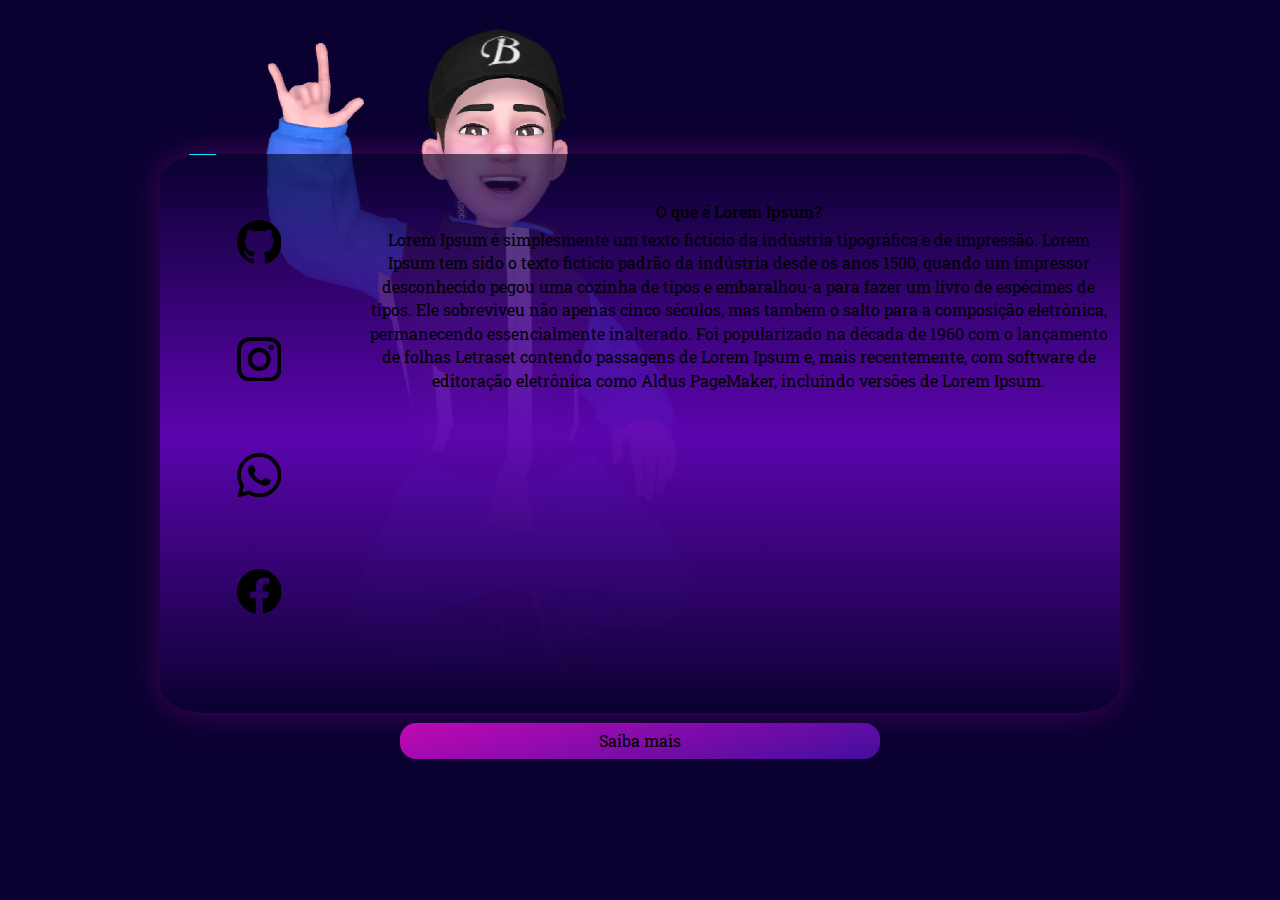
<file: index.html>
<!DOCTYPE html>

<html lang="pt-br">

<head>
    <meta charset="UTF-8">
    <meta http-equiv="X-UA-Compatible" content="IE=edge">
    <meta name="viewport" content="width=device-width, initial-scale=1.0">
    <title>Minha</title>

    <!-- google fonts -->
    <link rel="preconnect" href="https://fonts.googleapis.com">
    <link rel="preconnect" href="https://fonts.gstatic.com" crossorigin>
    <link href="https://fonts.googleapis.com/css2?family=Roboto+Slab:wght@600&display=swap" rel="stylesheet">
    <!-- Fim google fonts -->

    <!-- Bootstrap 4 -->
    <script src="https://code.jquery.com/jquery-3.3.1.slim.min.js"
        integrity="sha384-q8i/X+965DzO0rT7abK41JStQIAqVgRVzpbzo5smXKp4YfRvH+8abtTE1Pi6jizo"
        crossorigin="anonymous"></script>
    <script src="https://cdn.jsdelivr.net/npm/popper.js@1.14.7/dist/umd/popper.min.js"
        integrity="sha384-UO2eT0CpHqdSJQ6hJty5KVphtPhzWj9WO1clHTMGa3JDZwrnQq4sF86dIHNDz0W1"
        crossorigin="anonymous"></script>
    <script src="https://cdn.jsdelivr.net/npm/bootstrap@4.3.1/dist/js/bootstrap.min.js"
        integrity="sha384-JjSmVgyd0p3pXB1rRibZUAYoIIy6OrQ6VrjIEaFf/nJGzIxFDsf4x0xIM+B07jRM"
        crossorigin="anonymous"></script>

    <link rel="stylesheet" href="https://cdn.jsdelivr.net/npm/bootstrap@4.3.1/dist/css/bootstrap.min.css"
        integrity="sha384-ggOyR0iXCbMQv3Xipma34MD+dH/1fQ784/j6cY/iJTQUOhcWr7x9JvoRxT2MZw1T" crossorigin="anonymous">
    <!-- Fim Bootstrap 4 -->

    <link rel="stylesheet" href="css/stylePrincpal.css">
</head>

<body>

    <!-- navBar -->
    <!-- <div class="n2avBar">

        <p>
            Meu Portfolio
        </p>

    </div> -->
    <!--Fim  navBar -->

    <!-- container principal -->
    <div class="cont_principal">
        <div class="anima2">
            <div id="animate" class="anima"></div>
        </div>
        <!-- container container1 -->
        <div class="cont1">
            <!-- containes Redes Socias -->
            <div class="redes-sociais">

                <div class="gitM">
                    <a href="https://github.com/MatDomanski" target="_blank" rel="noopener noreferrer">
                        <svg xmlns="http://www.w3.org/2000/svg" fill="currentColor" class="bi bi-github"
                            viewBox="0 0 16 16">
                            <path
                                d="M8 0C3.58 0 0 3.58 0 8c0 3.54 2.29 6.53 5.47 7.59.4.07.55-.17.55-.38 0-.19-.01-.82-.01-1.49-2.01.37-2.53-.49-2.69-.94-.09-.23-.48-.94-.82-1.13-.28-.15-.68-.52-.01-.53.63-.01 1.08.58 1.23.82.72 1.21 1.87.87 2.33.66.07-.52.28-.87.51-1.07-1.78-.2-3.64-.89-3.64-3.95 0-.87.31-1.59.82-2.15-.08-.2-.36-1.02.08-2.12 0 0 .67-.21 2.2.82.64-.18 1.32-.27 2-.27.68 0 1.36.09 2 .27 1.53-1.04 2.2-.82 2.2-.82.44 1.1.16 1.92.08 2.12.51.56.82 1.27.82 2.15 0 3.07-1.87 3.75-3.65 3.95.29.25.54.73.54 1.48 0 1.07-.01 1.93-.01 2.2 0 .21.15.46.55.38A8.012 8.012 0 0 0 16 8c0-4.42-3.58-8-8-8z" />
                        </svg>
                    </a>
                </div>

                <div class="instaM">
                    <a href="https://www.instagram.com/mat_domanski/" target="_blank" rel="noopener noreferrer">
                        <svg xmlns="http://www.w3.org/2000/svg" fill="currentColor" class="bi bi-instagram"
                            viewBox="0 0 16 16">
                            <path
                                d="M8 0C5.829 0 5.556.01 4.703.048 3.85.088 3.269.222 2.76.42a3.917 3.917 0 0 0-1.417.923A3.927 3.927 0 0 0 .42 2.76C.222 3.268.087 3.85.048 4.7.01 5.555 0 5.827 0 8.001c0 2.172.01 2.444.048 3.297.04.852.174 1.433.372 1.942.205.526.478.972.923 1.417.444.445.89.719 1.416.923.51.198 1.09.333 1.942.372C5.555 15.99 5.827 16 8 16s2.444-.01 3.298-.048c.851-.04 1.434-.174 1.943-.372a3.916 3.916 0 0 0 1.416-.923c.445-.445.718-.891.923-1.417.197-.509.332-1.09.372-1.942C15.99 10.445 16 10.173 16 8s-.01-2.445-.048-3.299c-.04-.851-.175-1.433-.372-1.941a3.926 3.926 0 0 0-.923-1.417A3.911 3.911 0 0 0 13.24.42c-.51-.198-1.092-.333-1.943-.372C10.443.01 10.172 0 7.998 0h.003zm-.717 1.442h.718c2.136 0 2.389.007 3.232.046.78.035 1.204.166 1.486.275.373.145.64.319.92.599.28.28.453.546.598.92.11.281.24.705.275 1.485.039.843.047 1.096.047 3.231s-.008 2.389-.047 3.232c-.035.78-.166 1.203-.275 1.485a2.47 2.47 0 0 1-.599.919c-.28.28-.546.453-.92.598-.28.11-.704.24-1.485.276-.843.038-1.096.047-3.232.047s-2.39-.009-3.233-.047c-.78-.036-1.203-.166-1.485-.276a2.478 2.478 0 0 1-.92-.598 2.48 2.48 0 0 1-.6-.92c-.109-.281-.24-.705-.275-1.485-.038-.843-.046-1.096-.046-3.233 0-2.136.008-2.388.046-3.231.036-.78.166-1.204.276-1.486.145-.373.319-.64.599-.92.28-.28.546-.453.92-.598.282-.11.705-.24 1.485-.276.738-.034 1.024-.044 2.515-.045v.002zm4.988 1.328a.96.96 0 1 0 0 1.92.96.96 0 0 0 0-1.92zm-4.27 1.122a4.109 4.109 0 1 0 0 8.217 4.109 4.109 0 0 0 0-8.217zm0 1.441a2.667 2.667 0 1 1 0 5.334 2.667 2.667 0 0 1 0-5.334z" />
                        </svg>
                    </a>
                </div>

                <div class="whatsM">
                    <a href="https://www.whatsapp.com/?lang=pt_br" target="_blank" rel="noopener noreferrer">
                        <svg xmlns="http://www.w3.org/2000/svg" fill="currentColor" class="bi bi-whatsapp"
                            viewBox="0 0 16 16">
                            <path
                                d="M13.601 2.326A7.854 7.854 0 0 0 7.994 0C3.627 0 .068 3.558.064 7.926c0 1.399.366 2.76 1.057 3.965L0 16l4.204-1.102a7.933 7.933 0 0 0 3.79.965h.004c4.368 0 7.926-3.558 7.93-7.93A7.898 7.898 0 0 0 13.6 2.326zM7.994 14.521a6.573 6.573 0 0 1-3.356-.92l-.24-.144-2.494.654.666-2.433-.156-.251a6.56 6.56 0 0 1-1.007-3.505c0-3.626 2.957-6.584 6.591-6.584a6.56 6.56 0 0 1 4.66 1.931 6.557 6.557 0 0 1 1.928 4.66c-.004 3.639-2.961 6.592-6.592 6.592zm3.615-4.934c-.197-.099-1.17-.578-1.353-.646-.182-.065-.315-.099-.445.099-.133.197-.513.646-.627.775-.114.133-.232.148-.43.05-.197-.1-.836-.308-1.592-.985-.59-.525-.985-1.175-1.103-1.372-.114-.198-.011-.304.088-.403.087-.088.197-.232.296-.346.1-.114.133-.198.198-.33.065-.134.034-.248-.015-.347-.05-.099-.445-1.076-.612-1.47-.16-.389-.323-.335-.445-.34-.114-.007-.247-.007-.38-.007a.729.729 0 0 0-.529.247c-.182.198-.691.677-.691 1.654 0 .977.71 1.916.81 2.049.098.133 1.394 2.132 3.383 2.992.47.205.84.326 1.129.418.475.152.904.129 1.246.08.38-.058 1.171-.48 1.338-.943.164-.464.164-.86.114-.943-.049-.084-.182-.133-.38-.232z" />
                        </svg>
                    </a>
                </div>

                <div class="faceM">
                    <a href="https://www.facebook.com/mateus.domanski/" target="_blank" rel="noopener noreferrer">
                        <svg xmlns="http://www.w3.org/2000/svg" fill="currentColor" class="bi bi-facebook"
                            viewBox="0 0 16 16">
                            <path
                                d="M16 8.049c0-4.446-3.582-8.05-8-8.05C3.58 0-.002 3.603-.002 8.05c0 4.017 2.926 7.347 6.75 7.951v-5.625h-2.03V8.05H6.75V6.275c0-2.017 1.195-3.131 3.022-3.131.876 0 1.791.157 1.791.157v1.98h-1.009c-.993 0-1.303.621-1.303 1.258v1.51h2.218l-.354 2.326H9.25V16c3.824-.604 6.75-3.934 6.75-7.951z" />
                        </svg>
                    </a>
                </div>

            </div> <!-- Fim containes Redes Socias -->

            <!-- containe sobre mim -->
            <div class="sobre-mim">

                <div class="descricao">
                    <h6>
                        O que é Lorem Ipsum?
                    </h6>
                    <p>
                        Lorem Ipsum é simplesmente um texto fictício da indústria tipográfica e de impressão. Lorem
                        Ipsum tem sido o texto fictício padrão da indústria desde os anos 1500, quando um impressor
                        desconhecido pegou uma cozinha de tipos e embaralhou-a para fazer um livro de espécimes de
                        tipos. Ele sobreviveu não apenas cinco séculos, mas também o salto para a composição eletrônica,
                        permanecendo essencialmente inalterado. Foi popularizado na década de 1960 com o lançamento de
                        folhas Letraset contendo passagens de Lorem Ipsum e, mais recentemente, com software de
                        editoração eletrônica como Aldus PageMaker, incluindo versões de Lorem Ipsum.
                    </p>
                </div>
            </div> <!-- Fim containe sobre mim -->

        </div>
        <!--Fim container container1 -->
        <div class="g">
            <button class="btn" onclick="myMove()">
                Saiba mais
            </button>
        </div>


    </div> <!-- Fim container principal -->

    <script type="text/javascript" src="js/index.js"></script>

</body>


</html>
</file>
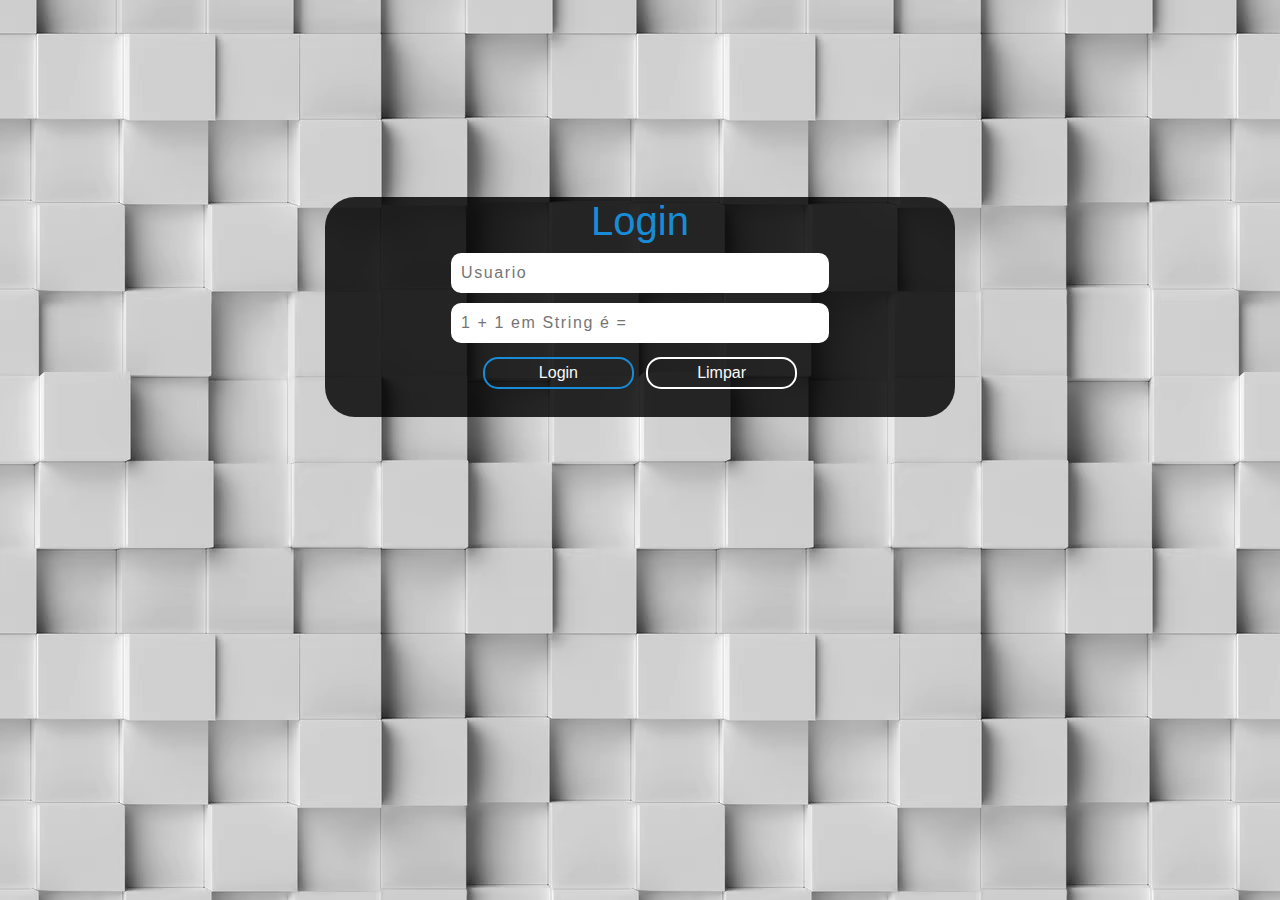
<file: login.html>
<!DOCTYPE html>
<html lang="pt-br">

<head>
    <meta charset="UTF-8">
    <meta http-equiv="X-UA-Compatible" content="IE=edge">
    <meta name="viewport" content="width=device-width, initial-scale=1.0">
    <title>Login</title>
    <!-- google fonts -->
    <link rel="preconnect" href="https://fonts.googleapis.com">
    <link rel="preconnect" href="https://fonts.gstatic.com" crossorigin>
    <link href="https://fonts.googleapis.com/css2?family=Roboto:ital,wght@1,200&display=swap" rel="stylesheet">
    <!-- Fim google fonts -->

    <!-- Bootstrap 4 -->
    <script src="https://code.jquery.com/jquery-3.3.1.slim.min.js"
        integrity="sha384-q8i/X+965DzO0rT7abK41JStQIAqVgRVzpbzo5smXKp4YfRvH+8abtTE1Pi6jizo"
        crossorigin="anonymous"></script>
    <script src="https://cdn.jsdelivr.net/npm/popper.js@1.14.7/dist/umd/popper.min.js"
        integrity="sha384-UO2eT0CpHqdSJQ6hJty5KVphtPhzWj9WO1clHTMGa3JDZwrnQq4sF86dIHNDz0W1"
        crossorigin="anonymous"></script>
    <script src="https://cdn.jsdelivr.net/npm/bootstrap@4.3.1/dist/js/bootstrap.min.js"
        integrity="sha384-JjSmVgyd0p3pXB1rRibZUAYoIIy6OrQ6VrjIEaFf/nJGzIxFDsf4x0xIM+B07jRM"
        crossorigin="anonymous"></script>

    <link rel="stylesheet" href="https://cdn.jsdelivr.net/npm/bootstrap@4.3.1/dist/css/bootstrap.min.css"
        integrity="sha384-ggOyR0iXCbMQv3Xipma34MD+dH/1fQ784/j6cY/iJTQUOhcWr7x9JvoRxT2MZw1T" crossorigin="anonymous">
    <!-- Fim Bootstrap 4 -->

    <link rel="stylesheet" href="css/styleLogin.css">
</head>

<body>

    <!-- container Principal -->
    <div class="cont_principal">

        <!-- div login -->
        <div class="login">

            <form>
                <h1>Login</h1>
                <input placeholder="Usuario" type="text" id="nome">
                <input placeholder="1 + 1 em String é =" type="password" id="senha">

                    <button class="btnLogin">Login</button>
                    <button class="btnLimpar">Limpar</button>                

            </form>

        </div>
        <!-- Fim div login -->

    </div>
    <!-- Fim container Principal -->

</body>

</html>
</file>
<file: css/stylePrincpal.css>
*{
    margin: 0%;
    padding: 0%;
}
body{
    font-family: 'Roboto Slab', serif;
    background-color: rgb(10, 1, 48);
}


.cont_principal{
    margin: auto;
    color: white;
    font-size: 108%;
    min-height: 43em;
    width: 75%;
    text-align: center;
    padding-top: 10%;
    background: no-repeat url(../img/semFundo-2.png) ;
    margin-top: 2%;
    border-radius: 5%;
}

.cont1{
    box-shadow: 0px 0px 33px 0px #d31aca49;
    color: white;
    font-size: 108%;
    width: 100%;
    text-align: center;
    padding: 1%;
    padding-top: 5%;
    min-height: 30em;
    background: linear-gradient(rgba(10, 1, 48, 0.658), rgba(95, 5, 179, 0.966),rgb(10, 1, 48));
    border-radius: 5%;
}

.redes-sociais{
    width: 19%;
    padding-top: 2%;
    height: 100%;
    float: left;   
    min-height: 25em;
}

.redes-sociais a{
    color: black;
}

.redes-sociais svg {
    width: 25%;
}

.gitM{
    margin-bottom: 0%;  
    margin-bottom: 40%;
}

.instaM{
    margin-bottom: 0%;    
    margin-bottom: 40%;
}

.whatsM{
    margin-bottom: 0%;    
    margin-bottom: 40%;
}

.faceM{
    margin-bottom: 0%;   
}

.bi-github:hover{
    color: white;
    transition: 1s;
}

.bi-instagram:hover{
    color: rgb(211, 15, 97);
    transition: 1s;
}

.bi-whatsapp:hover{
    color: rgb(5, 194, 74);
    transition: 1s;
}

.bi-facebook:hover{
    color: rgb(3, 18, 156);
    transition: 1s;
}

.sobre-mim{
    height: 100%;
    width: 79%;
    float: right;
    font-size: 70%;
}

.descricao{
    width: 100%;
    font-size:120%;
    color: black;
}

.btn{
    border:  0px;
    margin: auto;
    margin-top: 1%;
    width: 50%;
    border-radius: 1em;
    background: linear-gradient(345deg, #430e9e, #ff06c1 150% );
    color: black;
}
.btn:hover{
 color: black;
 background: linear-gradient(345deg, #ff06c1,#430e9e 95%);
}

.anima{
    background-color: #00f3fc;
    width: 3%;
    height: 1px;
    position: absolute;
    border-radius: 10px;
}
.anima2{
    margin: auto;
    position: relative;
    width: 94%;
    background-color: #ff06c1;
}
</file>
<file: css/styleLogin.css>
*{
    margin: 0%;
    padding: 0%;
}
body{
    font-family: 'Segoe UI', Tahoma, Geneva, Verdana, sans-serif;
    font-size: 16px;
    background: url(../img/fundo3.jpg) ;
    
}

.cont_principal{

    margin: auto;
    width: 50%;
    margin-top: 15%;

     /* Determina que os elementos "filho" serão em grade (grid) */
    display: grid;

     /* Número de Colunas */
     /* grid-template-columns: auto 15% auto 250px; */
    grid-template-columns: auto auto 90%;
 
     /* Espaçamento (gap) entre cada "bloco" (linha e coluna) */
    grid-gap: 10px 10px;
 
     /* Número de Linhas */
    grid-template-rows: 100px 100px;
 
    background-color: inherit;
    padding: 5px;
}
form{
    width: 60%;
    height: 100%;
    margin: auto;
}
.login{
    grid-column: 1 / span 3;
    grid-row: 1 / span 4 ;
    background-color: rgba(0, 0, 0, 0.829);
    border-radius: 30px;
    text-align: center;
    color: #198cd8;
    margin-bottom: 10px;
}
.login input{
    outline: none;
    border: none;
    width: 100%;
    height: 2.5em;
    margin-bottom: 10px;
    border-radius: 10px;
    padding: 10px;
}

.login input::placeholder{
    letter-spacing: 0.1rem;
    
}

.login button{
    cursor: pointer;
    border-radius: 15px;
    height: 2em;
    margin: 1%;
    outline: none;
    width: 40%;
}

.btnLogin {
    background-color: #f9f9f900;
    border: 2px solid  #198cd8;
    color: #f9f9f9;
    margin: 10px 0;
    transition: 0.3s;
    margin-right: 15px;
}

.btnLimpar {
    background-color: #f9f9f900;
    border: 2px solid #ffffff;
    margin: 10px 0;
    transition: 0.3s;
    color: #f9f9f9;
}

.btnLogin:hover {
    background-color: #198cd8;
    color: #232323;
    transition: 0.8s;
}

.btnLimpar:hover{
    background-color: #f9f9f9;
    color: #232323;
    transition: 0.8s;
}
</file>
